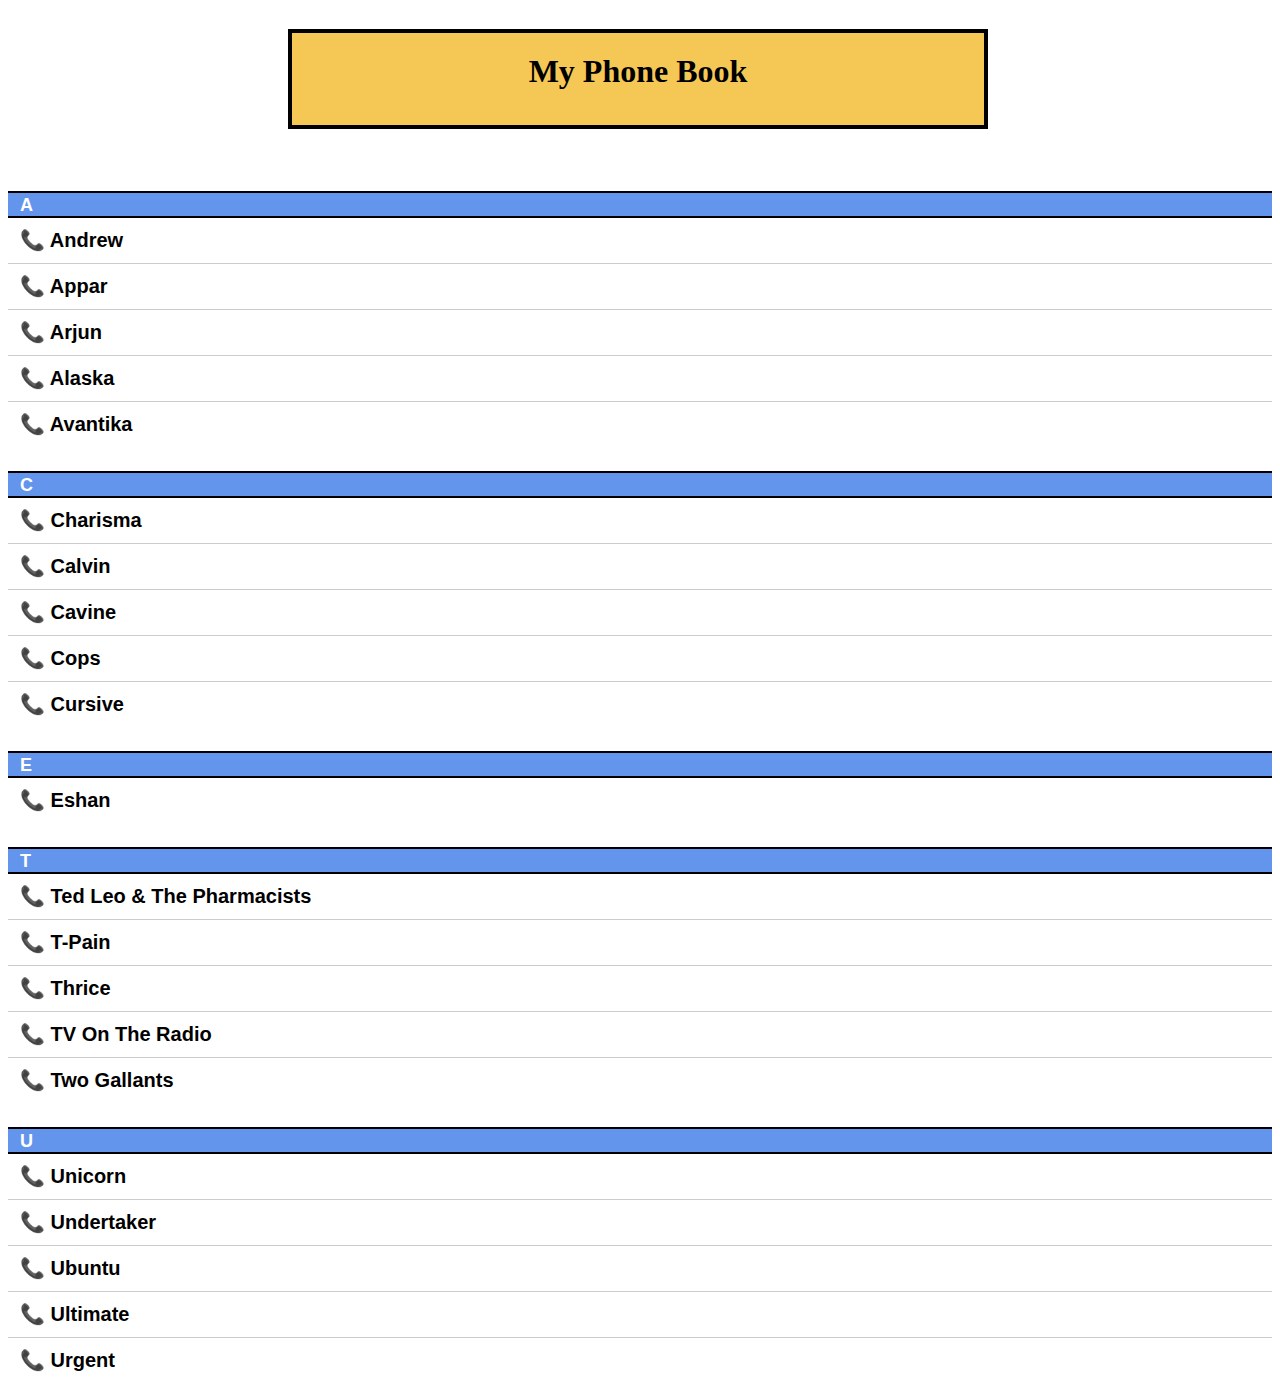
<file: assign2/index.html>
<!DOCTYPE html>
<html>
<head> <title>My phone book</title>
<link rel="stylesheet" href="style.css">
</head>

<body>
<h1>My Phone Book</h1>
<dl>
    <div>
      <dt>A</dt>
      <dd><span>&#128222;</span> Andrew</dd>
      <dd><span>&#128222;</span> Appar</dd>
      <dd><span>&#128222;</span> Arjun</dd>
      <dd><span>&#128222;</span> Alaska</dd>
      <dd><span>&#128222;</span> Avantika</dd>
    </div>
    <div>
      <dt>C</dt>
      <dd><span>&#128222;</span> Charisma</dd>
      <dd><span>&#128222;</span> Calvin</dd>
      <dd><span>&#128222;</span> Cavine</dd>
      <dd><span>&#128222;</span> Cops</dd>
      <dd><span>&#128222;</span> Cursive</dd>
    </div>
    <div>
      <dt>E</dt>
      <dd><span>&#128222;</span> Eshan</dd>
    </div>
    <div>
      <dt>T</dt>
      <dd><span>&#128222;</span> Ted Leo &amp; The Pharmacists</dd>
      <dd><span>&#128222;</span> T-Pain</dd>
      <dd><span>&#128222;</span> Thrice</dd>
      <dd><span>&#128222;</span> TV On The Radio</dd>
      <dd><span>&#128222;</span> Two Gallants</dd>
    </div>
    <div>
        <dt>U</dt>
        <dd><span>&#128222;</span> Unicorn</dd>
        <dd><span>&#128222;</span> Undertaker</dd>
        <dd><span>&#128222;</span> Ubuntu</dd>
        <dd><span>&#128222;</span> Ultimate</dd>
        <dd><span>&#128222;</span> Urgent</dd>
      </div>
    
  </dl>


</body>
</html>
</file>
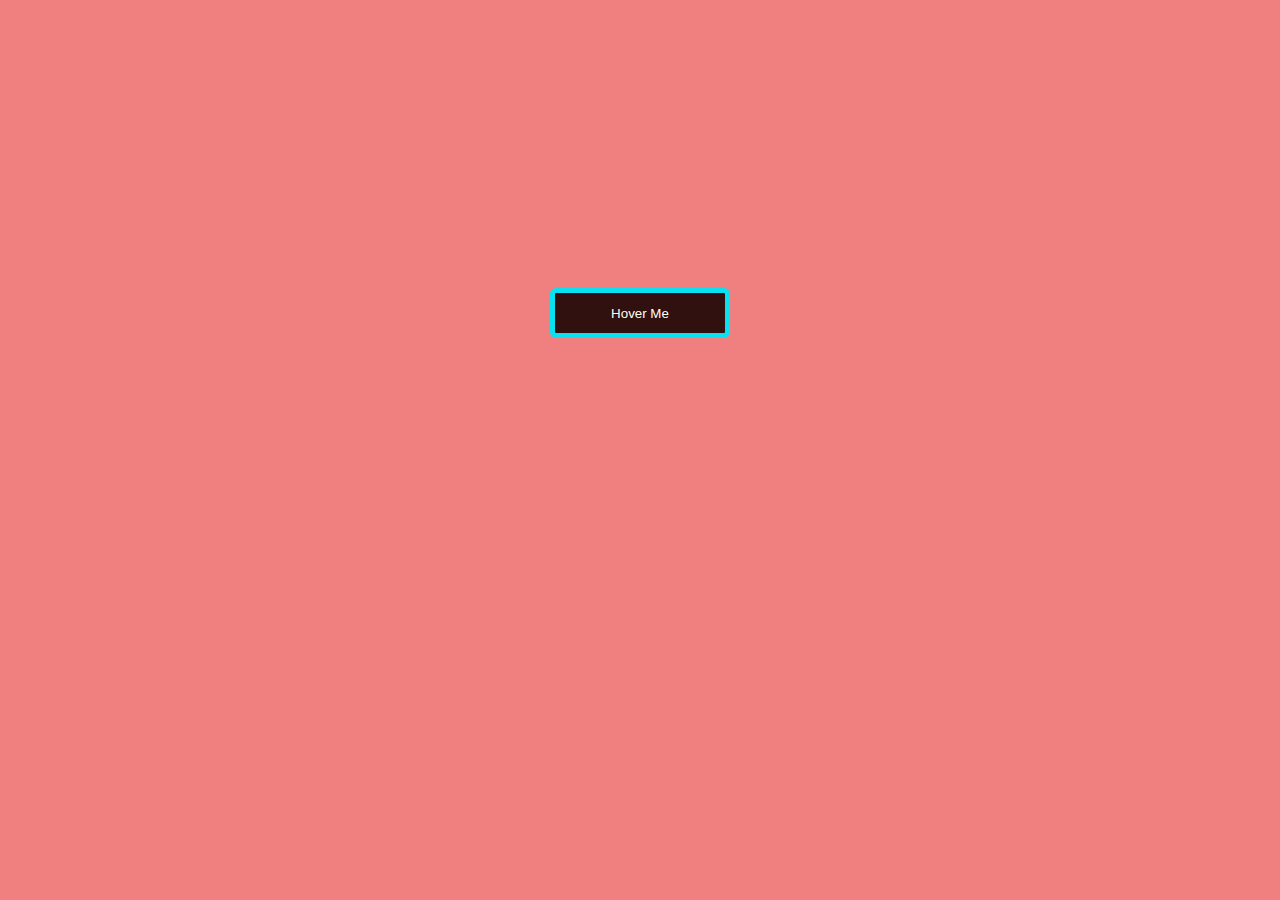
<file: assign3/index.html>
<html>
    <head>
        <title>Hover</title>
        <link rel="stylesheet" href="style.css">
    </head>
    <body>
        <div>
            <button>Hover Me</button>
        </div>
    </body>
</html>
</file>
<file: assign2/style.css>
* {
    box-sizing: border-box;
   
  }
  h1{
      display:inline-block;
      background-color: rgb(245, 200, 86);
      width:700px;
      margin-left:280px;
      height:100px;
      font-family:Georgia, 'Times New Roman', Times, serif;
      padding-bottom:20px;
      padding-top:20px;
      text-align: center;
      border:4px solid black;
      
  }
  
  dl > div {
    background: #FFF;
    padding: 24px 0 0 0;
  }
  
  dt {
    background: cornflowerblue;
    border-bottom: 2px solid black;
    border-top: 2px solid black;
    color: #FFF;
    font: bold 18px/21px Helvetica, Arial, sans-serif;
    margin: 0;
    padding: 2px 0 0 12px;
    position: -webkit-sticky;
    position: sticky;
    top: -1px;
  }
  
  dd {
    
    font: bold 20px/45px Helvetica, Arial, sans-serif;
    margin: 0;
    padding: 0 0 0 12px;
    white-space: nowrap;
  }
  
  dd + dd {
    border-top: 1px solid #CCC;
  }
</file>
<file: assign3/style.css>
body{
    background-color: lightcoral;
    box-sizing: border-box;
}
div{
    
    display:flex;
    justify-content:center;
    align-items: center;

}
button{
    width:180px;
    height:50px;
    border:5px solid rgb(9, 224, 240);
    border-radius: 6px;
    color:ivory;
    background-color:rgb(49, 16, 16);
    transition-property: border;
    transition-duration: 0.5s;
    margin-top:280px;
}
button:hover{
    width:185px;
    height:55px;
    border:5px solid greenyellow;
}
</file>
